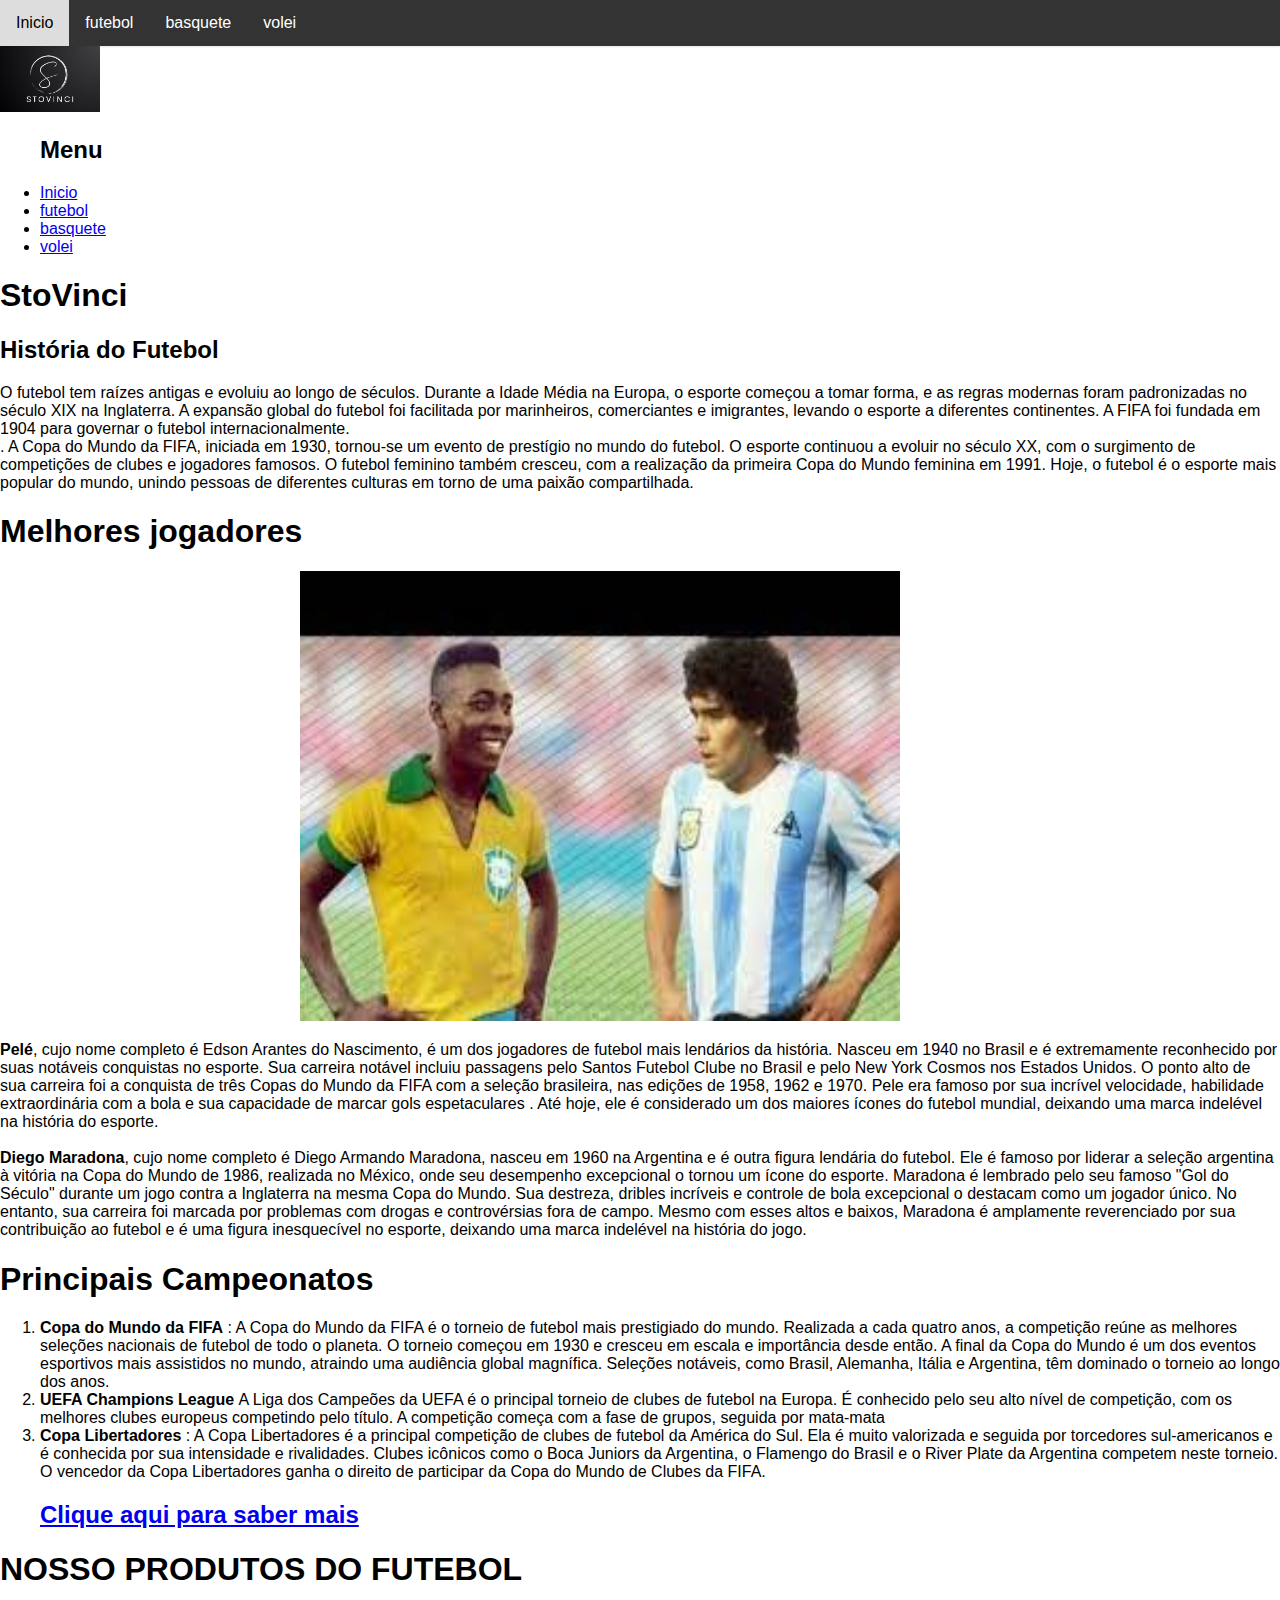
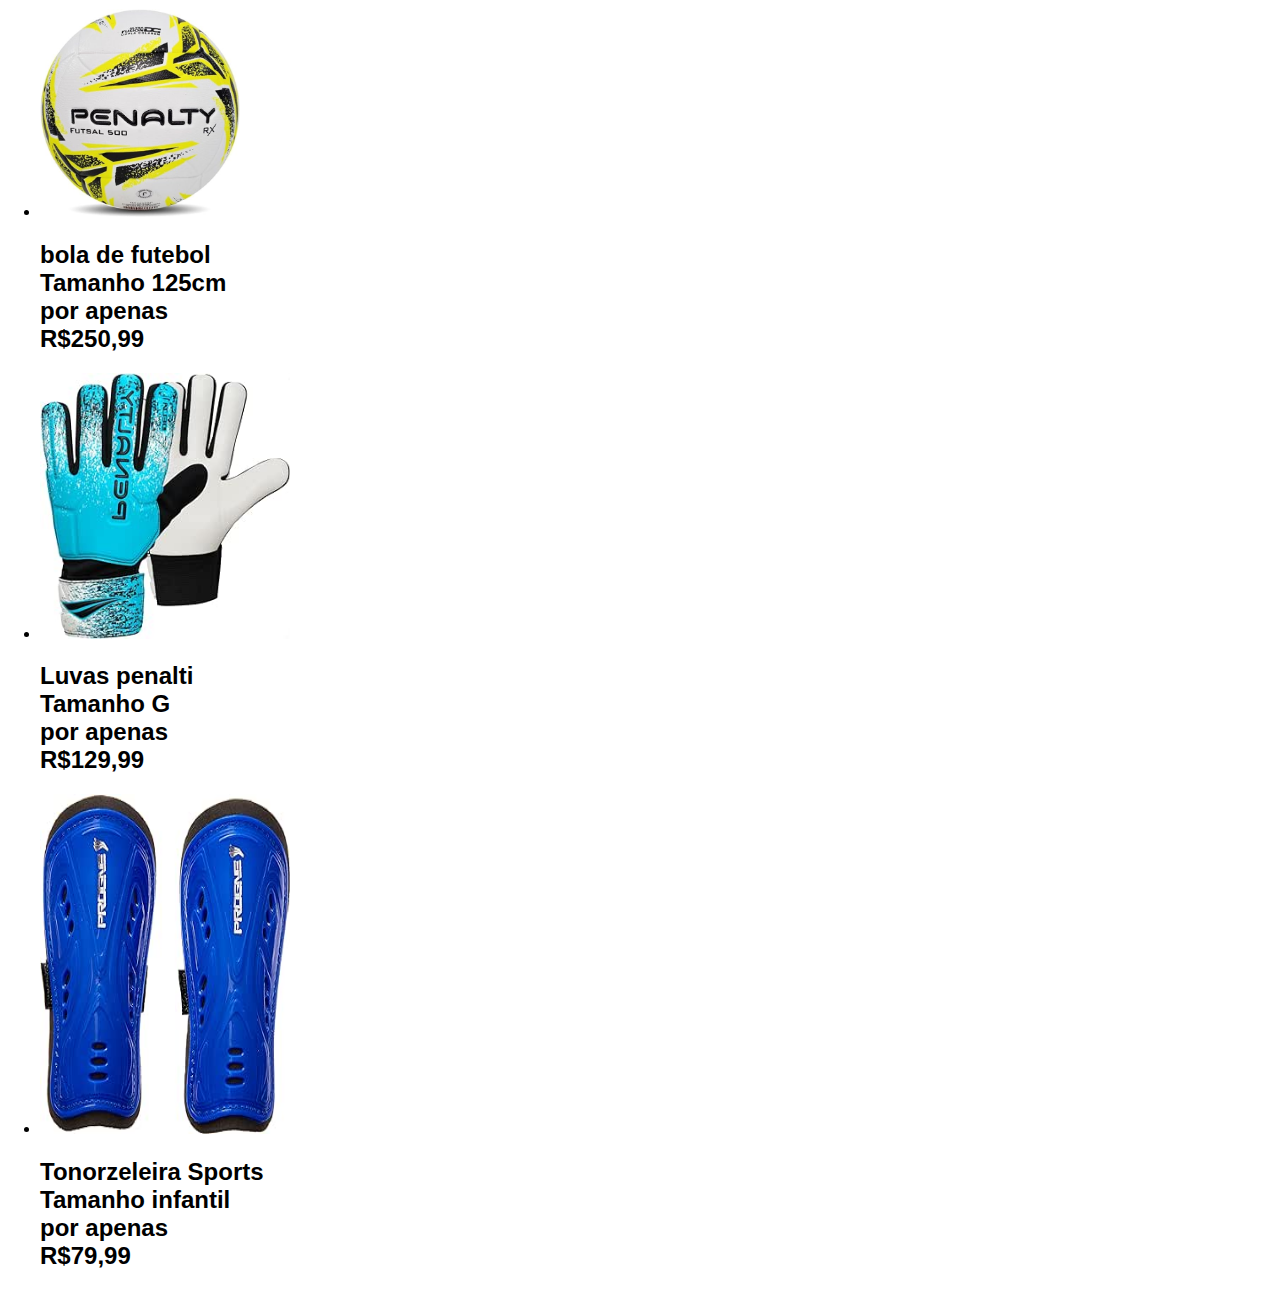
<file: esportes/futebol/index.html>
<!DOCTYPE html>
<html lang="en">

<head>
    <meta charset="UTF-8">
    <meta name="viewport" content="width=device-width, initial-scale=1.0">
    <title>Document</title>
</head>

<body>

    <style>
        body {
            margin: 0;
            font-family: Arial, Helvetica, sans-serif;

        }

        .navbar {
            background-color: #333;
            overflow: hidden;
            box-shadow: 0px 0px 3px #ccc;
        }

        .navbar a {
            float: left;
            display: block;
            color: white;
            text-align: center;
            padding: 14px 16px;
            text-decoration: none;
        }

        .navbar a:hover {
            background-color: #ddd;
            color: black;
        }
    </style>

    <body>
        <div class="navbar">
            <a href="../../index.html">Inicio</a>
            <a href="../../esportes/futebol/index.html">futebol</a>
            <a href="../../esportes/basquete/index.html">basquete</a>
            <a href="../../esportes/volei/index.html">volei</a>

        </div>
        <a href="../../index.html"><img src="../../imgs/logo.png" width="100"> </a>

        <ul>
            <h2>Menu</h2>

            <li><a href="../../index.html">Inicio</a></li>

            <li> <a href="../../esportes/futebol/index.html">futebol</a> </li>
            <li>
                <a href="../../esportes/basquete/index.html">basquete</a>
            <li>
                <a href="../../esportes/volei/index.html">volei</a>

            </li>
        </ul>
    </body>
    <h1>StoVinci</h1>
    <!--tudo abaixo-->
    <h2>História do Futebol</h2>
    <p>O futebol tem raízes antigas e evoluiu ao longo de séculos. Durante a Idade Média na Europa, o esporte começou a
        tomar forma, e as regras modernas foram padronizadas no século XIX na Inglaterra.

        A expansão global do futebol foi facilitada por marinheiros, comerciantes e imigrantes, levando o esporte a
        diferentes continentes. A FIFA foi fundada em 1904 para governar o futebol internacionalmente. <br>.

        A Copa do Mundo da FIFA, iniciada em 1930, tornou-se um evento de prestígio no mundo do futebol. O esporte
        continuou a evoluir no século XX, com o surgimento de competições de clubes e jogadores famosos.

        O futebol feminino também cresceu, com a realização da primeira Copa do Mundo feminina em 1991. Hoje, o futebol
        é o esporte mais popular do mundo, unindo pessoas de diferentes culturas em torno de uma paixão compartilhada.
    </p>

    <div>
        <h1>Melhores jogadores</h1>
        <div class="h33">
            <img src="../../imgs/pele.jpg" width="600" height="450" style="border:0; transform: translateX(50%);"
                allowfullscreen="" loading="lazy" referrerpolicy="no-referrer-when-downgrade">
        </div>
    </div>
    <p> <b>Pelé</b>, cujo nome completo é Edson Arantes do Nascimento, é um dos jogadores de futebol mais lendários da
        história.
        Nasceu em 1940 no Brasil e é extremamente reconhecido por suas notáveis ​​conquistas no esporte. Sua carreira
        notável incluiu passagens pelo Santos Futebol Clube no Brasil e pelo New York Cosmos nos Estados Unidos. O ponto
        alto de sua carreira foi a conquista de três Copas do Mundo da FIFA com a seleção brasileira, nas edições de
        1958, 1962 e 1970. Pele era famoso por sua incrível velocidade, habilidade extraordinária com a bola e sua
        capacidade de marcar gols espetaculares . Até hoje, ele é considerado um dos maiores ícones do futebol mundial,
        deixando uma marca indelével na história do esporte. <br> <br>

        <b>Diego Maradona</b>, cujo nome completo é Diego Armando Maradona, nasceu em 1960 na Argentina e é outra figura
        lendária do futebol. Ele é famoso por liderar a seleção argentina à vitória na Copa do Mundo de 1986, realizada
        no México, onde seu desempenho excepcional o tornou um ícone do esporte. Maradona é lembrado pelo seu famoso
        "Gol do Século" durante um jogo contra a Inglaterra na mesma Copa do Mundo. Sua destreza, dribles incríveis e
        controle de bola excepcional o destacam como um jogador único. No entanto, sua carreira foi marcada por
        problemas com drogas e controvérsias fora de campo. Mesmo com esses altos e baixos, Maradona é amplamente
        reverenciado por sua contribuição ao futebol e é uma figura inesquecível no esporte, deixando uma marca
        indelével na história do jogo.





    </p>
    <H1>Principais Campeonatos</H1>
    <ol>
        <li> <b>Copa do Mundo da FIFA</b> : A Copa do Mundo da FIFA é o torneio de futebol mais prestigiado do mundo.
            Realizada a cada quatro anos, a competição reúne as melhores seleções nacionais de futebol de todo o
            planeta. O torneio começou em 1930 e cresceu em escala e importância desde então. A final da Copa do
            Mundo é um dos eventos esportivos mais assistidos no mundo, atraindo uma audiência global magnífica.
            Seleções notáveis, como Brasil, Alemanha, Itália e Argentina, têm dominado o torneio ao longo dos anos.
        </li>
        <li>
            <b> UEFA Champions League </b> A Liga dos Campeões da UEFA é o principal torneio de clubes de futebol na
            Europa. É conhecido pelo seu alto nível de competição, com os melhores clubes europeus competindo pelo
            título. A competição começa com a fase de grupos, seguida por mata-mata

        </li>
        <li> <b> Copa Libertadores</b> : A Copa Libertadores é a principal competição de clubes de futebol da América do
                Sul. Ela é muito valorizada e seguida por torcedores sul-americanos e é conhecida por sua intensidade e
                rivalidades. Clubes icônicos como o Boca Juniors da Argentina, o Flamengo do Brasil e o River Plate da
                Argentina competem neste torneio. O vencedor da Copa Libertadores ganha o direito de participar da Copa
                do Mundo de Clubes da FIFA.
        </li>
        <a href="https://pt.wikipedia.org/wiki/Futebol">
            <h2>Clique aqui para saber mais</h2>
        </a>
    </ol>
    <h1>NOSSO PRODUTOS DO FUTEBOL</h1>

    <ul>
        <li>  <img src="../../imgs/bolaF.jpg" width="200">
        </li>
        <h2>bola de futebol<br> Tamanho 125cm<br>
            por apenas<br> R$250,99</h2>
        <li> <img src="../../imgs/luvas.jpg" width="250">
        </li>
        <h2>Luvas penalti<br> Tamanho G <br>
            por apenas<br> R$129,99</h2>
        <li> <img src="../../imgs/torzola.jpg" width="250"
                    height="340">
        </li>
        <h2>Tonorzeleira Sports<br> Tamanho infantil <br>
            por apenas<br> R$79,99</h2>

    </ul>

    
</body>












<!--abaixo-->

</html>
</file>
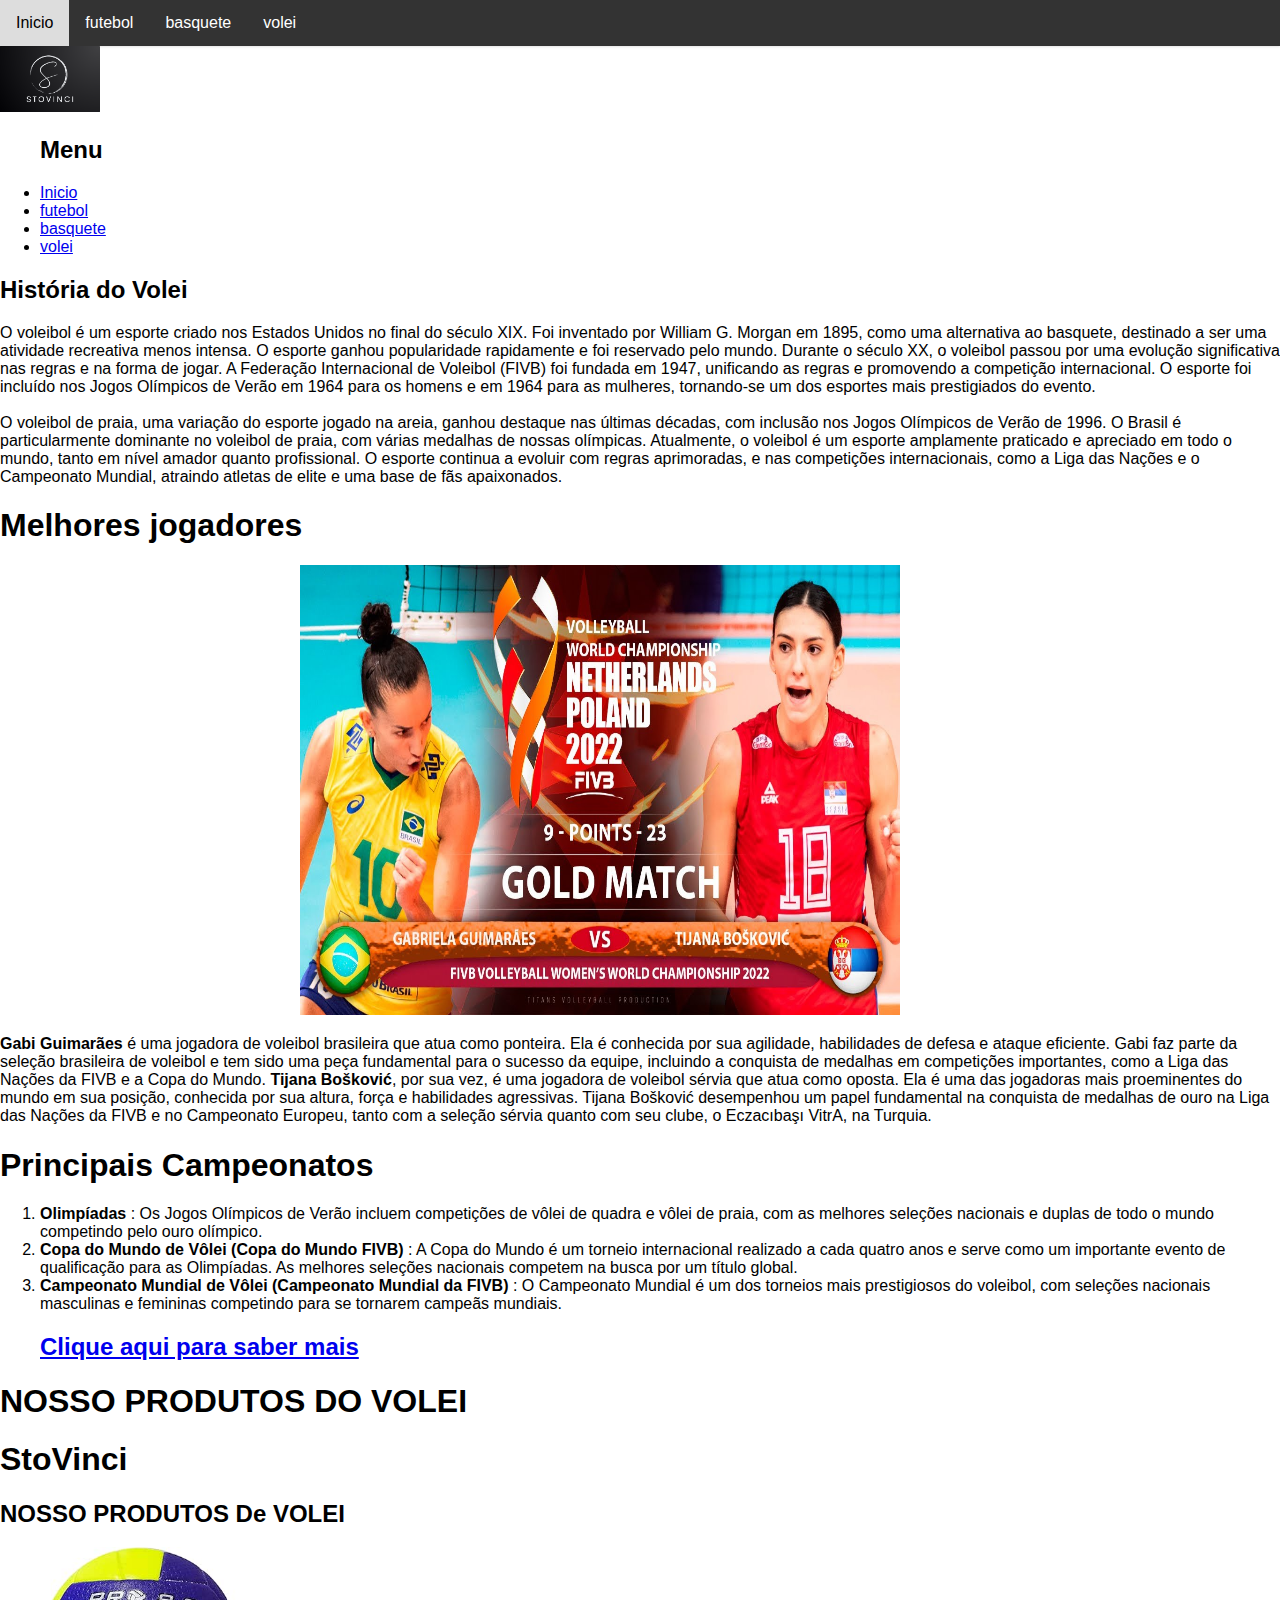
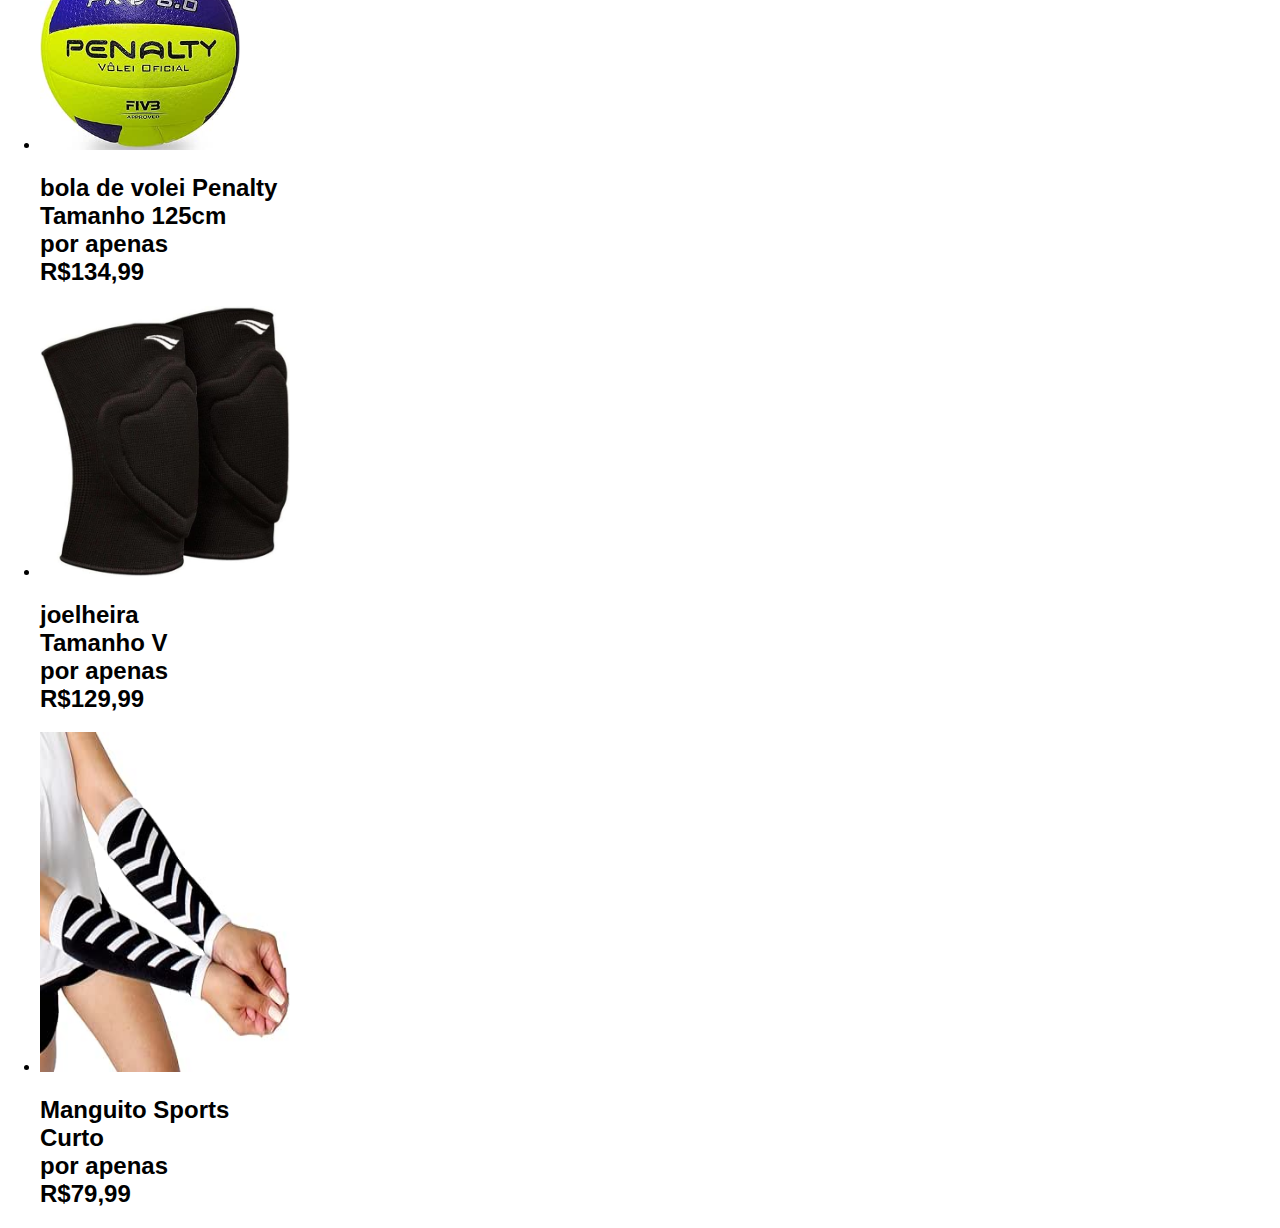
<file: esportes/volei/index.html>
<!DOCTYPE html>
<html lang="en">

<head>
    <meta charset="UTF-8">
    <meta name="viewport" content="width=device-width, initial-scale=1.0">
    <title>Document</title>
</head>

<body>
    <style>
        body {
            margin: 0;
            font-family: Arial, Helvetica, sans-serif;

        }

        .navbar {
            background-color: #333;
            overflow: hidden;
            box-shadow: 0px 0px 3px #ccc;
        }

        .navbar a {
            float: left;
            display: block;
            color: white;
            text-align: center;
            padding: 14px 16px;
            text-decoration: none;
        }

        .navbar a:hover {
            background-color: #ddd;
            color: black;
        }
    </style>

    <body>
        <div class="navbar">
            <a href="../../index.html">Inicio</a>
            <a href="../../esportes/futebol/index.html">futebol</a>
            <a href="../../esportes/basquete/index.html">basquete</a>
            <a href="../../esportes/volei/index.html">volei</a>

        </div>
        <a href="../../index.html"><img src="../../imgs/logo.png" width="100"> </a>

        <ul>
            <h2>Menu</h2>
            <li> <a href="../../index.html">Inicio</a></li>
            <li><a href="../../esportes/futebol/index.html">futebol</a>
            <li>
                <a href="../../esportes/basquete/index.html">basquete</a>
    </body>
    <li>
        <a href="../../esportes/volei/index.html">volei</a>
    </li>
    </ul>



    <h2>História do Volei</h2>
    <p>O voleibol é um esporte criado nos Estados Unidos no final do século XIX. Foi inventado por William G. Morgan em
        1895, como uma alternativa ao basquete, destinado a ser uma atividade recreativa menos intensa. O esporte ganhou
        popularidade rapidamente e foi reservado pelo mundo.

        Durante o século XX, o voleibol passou por uma evolução significativa nas regras e na forma de jogar. A
        Federação Internacional de Voleibol (FIVB) foi fundada em 1947, unificando as regras e promovendo a competição
        internacional. O esporte foi incluído nos Jogos Olímpicos de Verão em 1964 para os homens e em 1964 para as
        mulheres, tornando-se um dos esportes mais prestigiados do evento. <br><br>

        O voleibol de praia, uma variação do esporte jogado na areia, ganhou destaque nas últimas décadas, com inclusão
        nos Jogos Olímpicos de Verão de 1996. O Brasil é particularmente dominante no voleibol de praia, com várias
        medalhas de nossas olímpicas.

        Atualmente, o voleibol é um esporte amplamente praticado e apreciado em todo o mundo, tanto em nível amador
        quanto profissional. O esporte continua a evoluir com regras aprimoradas, e nas competições internacionais, como
        a Liga das Nações e o Campeonato Mundial, atraindo atletas de elite e uma base de fãs apaixonados.





    </p>

    <div>
        <h1>Melhores jogadores</h1>
        <div class="h33">
            <img src="../../imgs/jogadorasvolei.jpg" width="600" height="450"
                style="border:0; transform: translateX(50%);" allowfullscreen="" loading="lazy"
                referrerpolicy="no-referrer-when-downgrade">
        </div>
    </div>
    <p> <b>Gabi Guimarães</b> é uma jogadora de voleibol brasileira que atua como ponteira. Ela é conhecida por sua
        agilidade, habilidades de defesa e ataque eficiente. Gabi faz parte da seleção brasileira de voleibol e tem
        sido uma peça fundamental para o sucesso da equipe, incluindo a conquista de medalhas em competições
        importantes, como a Liga das Nações da FIVB e a Copa do Mundo.

        <b>Tijana Bošković</b>, por sua vez, é uma jogadora de voleibol sérvia que atua como oposta. Ela é uma das
        jogadoras mais proeminentes do mundo em sua posição, conhecida por sua altura, força e habilidades
        agressivas. Tijana Bošković desempenhou um papel fundamental na conquista de medalhas de ouro na Liga das
        Nações da FIVB e no Campeonato Europeu, tanto com a seleção sérvia quanto com seu clube, o Eczacıbaşı VitrA,
        na Turquia.



    </p>
    <H1>Principais Campeonatos</H1>
    <ol>
        <li> <b>Olimpíadas  </b> : Os Jogos Olímpicos de Verão incluem competições de vôlei de quadra e vôlei de praia, com as
                melhores seleções nacionais e duplas de todo o mundo competindo pelo ouro olímpico.</li>
        <li>
            <b> Copa do Mundo de Vôlei (Copa do Mundo FIVB) </b>: A Copa do Mundo é um torneio internacional realizado a
                cada quatro anos e serve como um importante evento de qualificação para as Olimpíadas. As melhores
                seleções nacionais competem na busca por um título global.
        </li>
        <li> <b>Campeonato Mundial de Vôlei (Campeonato Mundial da FIVB) </b>: O Campeonato Mundial é um dos torneios mais
                prestigiosos do voleibol, com seleções nacionais masculinas e femininas competindo para se tornarem
                campeãs mundiais.
        </li>
        <a href="https://pt.wikipedia.org/wiki/Voleibol">
            <h2>Clique aqui para saber mais</h2>
        </a>
    </ol>
    <h1>NOSSO PRODUTOS DO VOLEI</h1>


    <!--abaixo-->

    <h1>StoVinci</h1>
    <h2>NOSSO PRODUTOS De VOLEI</h2>
    <ul>
        <li>  <img src="../../imgs/Bvolei.jpg" width="200">
        </li>
        <h2>bola de volei Penalty<br> Tamanho 125cm<br>
            por apenas<br> R$134,99</h2>
        <li> <img src="../../imgs/joelheira.jpg" width="250">
        </li>
        <h2>joelheira<br> Tamanho V<br>
            por apenas<br> R$129,99</h2>
        <li> <img src="../../imgs/manguito.jpg" width="250"
                    height="340">
        </li>
        <h2>Manguito Sports<br> Curto <br>
            por apenas<br> R$79,99</h2>

</body>

</html>
</file>
